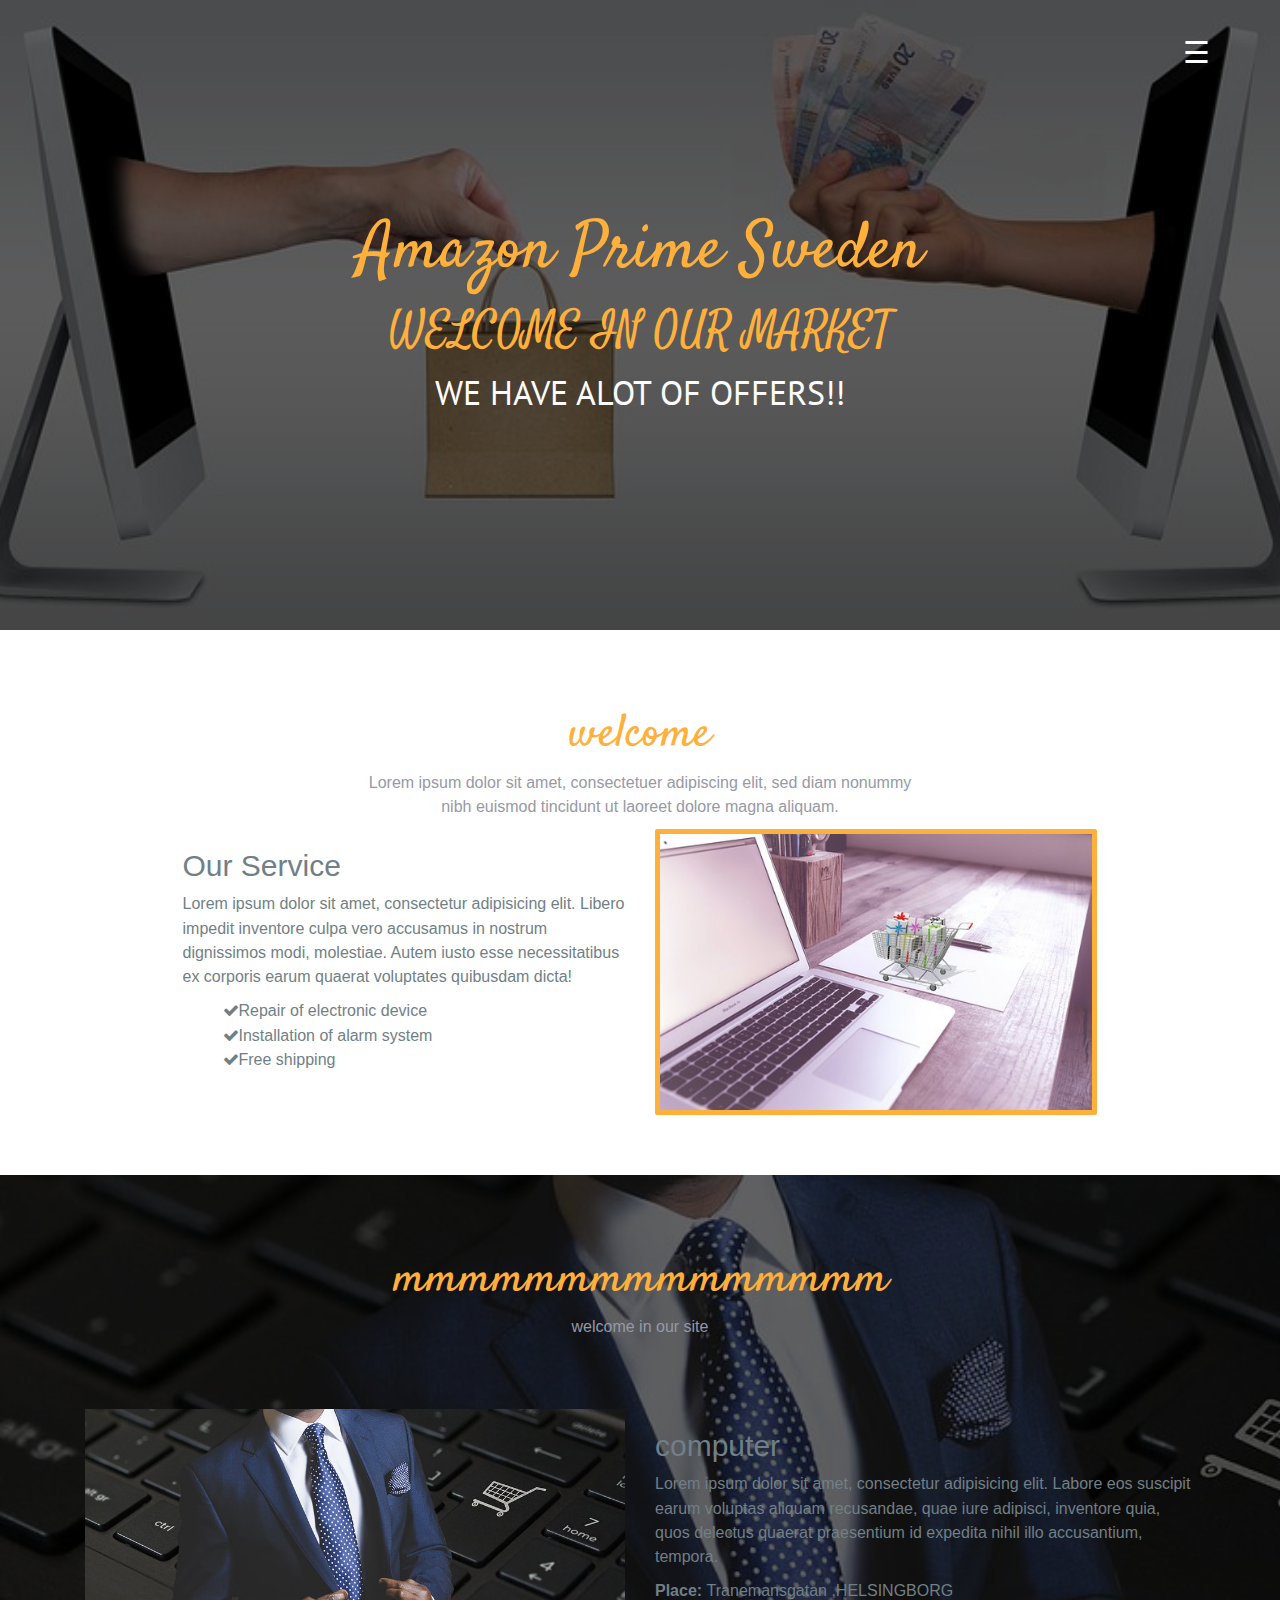
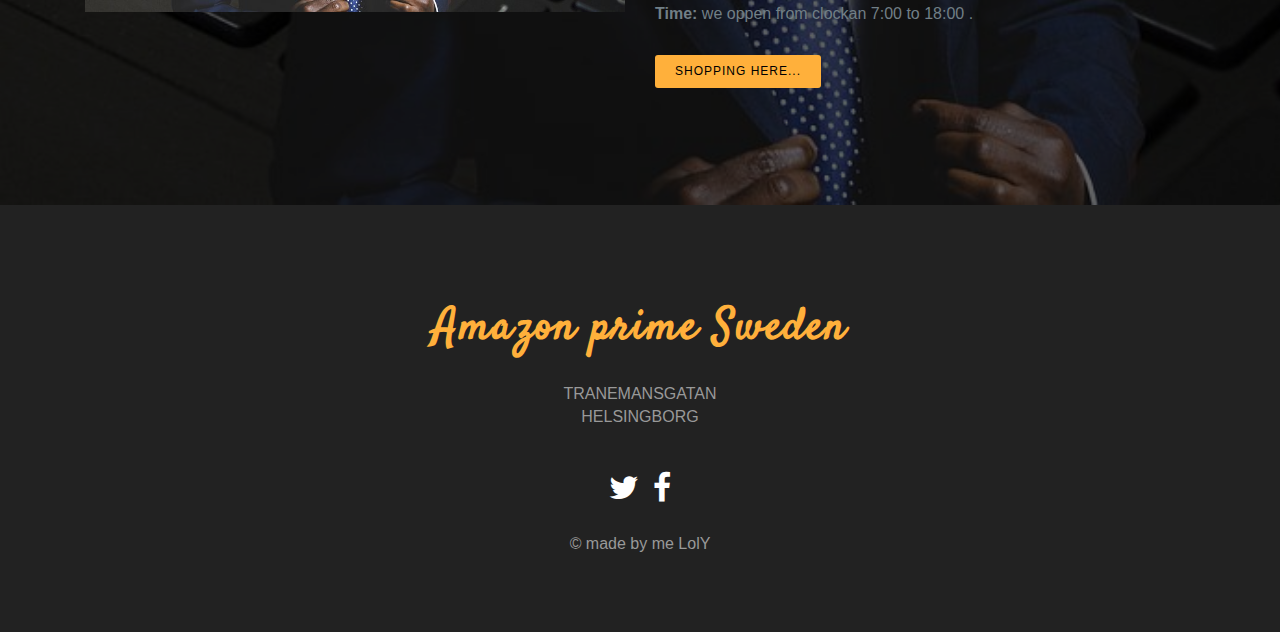
<file: index.html>
<!DOCTYPE html>
<html lang="en">

<head>
  <meta charset="utf-8">
  <meta name="viewport" content="width=device-width, initial-scale=1">
  <title>Amazon prime Sweden</title>
  <meta name="description" content="Free Bootstrap Theme by BootstrapMade.com">
  <meta name="keywords" content="free website templates, free bootstrap themes, free template, free bootstrap, free website template">

  <link rel="stylesheet" type="text/css" href="https://fonts.googleapis.com/css?family=Satisfy|Bree+Serif|Candal|PT+Sans">
  <link rel="stylesheet" type="text/css" href="css/font-awesome.min.css">
  <link rel="stylesheet" type="text/css" href="css/bootstrap.min.css">
  <link rel="stylesheet" type="text/css" href="css/style.css">
   
</head>

<body>
  <!--banner-----nav-->
  <section id="banner">
    <div class="bg-color">
      <header id="header">
        <div class="container">
          <div id="mySidenav" class="sidenav">
            <a href="javascript:void(0)" class="closebtn" onclick="closeNav()">&times;</a>
            <a href="#about">About</a>
            <a href="#event">Event</a>
            <a href="#menu-list">Menu</a>
            <a href="#contact">Service</a>
          </div>
          <!-- Use any element to open the sidenav -->
          <span onclick="openNav()" class="pull-right menu-icon">☰</span>
        </div>
      </header>
      <div class="container">
        <div class="row">
          <div class="inner text-center">
            <h1 class="logo-name">Amazon Prime Sweden </h1>
            <h2>WELCOME IN OUR MARKET</h2>
            <p>WE HAVE ALOT OF OFFERS!!</p>
          </div>
        </div>
      </div>
    </div>
  </section>
  <!-- / banner -->
  <!--about---------------->
  <section id="about" class="section-padding">
    <div class="container">
      <div class="row">
        <div class="col-md-12 text-center marb-35">
          <h1 class="header-h">welcome </h1>
          <p class="header-p">Lorem ipsum dolor sit amet, consectetuer adipiscing elit, sed diam nonummy
            <br>nibh euismod tincidunt ut laoreet dolore magna aliquam. </p>
        </div>
        <div class="col-md-1"></div>
        <div class="col-md-10">
          <div class="col-md-6 col-sm-6">
            <div class="about-info">
              <h2 class="heading">Our Service</h2>
              <p>Lorem ipsum dolor sit amet, consectetur adipisicing elit. Libero impedit inventore culpa vero accusamus in nostrum dignissimos modi, molestiae. Autem iusto esse necessitatibus ex corporis earum quaerat voluptates quibusdam dicta!</p>
              <div class="details-list">
                <ul>
                  <li><i class="fa fa-check"></i>Repair of electronic device</li>
                  <li><i class="fa fa-check"></i>Installation of alarm system</li>
                  <li><i class="fa fa-check"></i>Free shipping </li>
                  
                </ul>
              </div>
            </div>
          </div>
          <div class="col-md-6 col-sm-6">
            <img src="img/res01.jpg" alt="" class="img-responsive">
          </div>
        </div>
        <div class="col-md-1"></div>
      </div>
    </div>
  </section>
  <!--/about-->
  <!-- event -->
  <section id="event">
    <div class="bg-color" class="section-padding">
      <div class="container">
        <div class="row">
          <div class="col-xs-12 text-center" style="padding:60px;">
            <h1 class="header-h">mmmmmmmmmmmmmmm</h1>
            <p class="header-p">welcome in our site</p>
          </div>
          <div class="col-md-12" style="padding-bottom:60px;">
            <div class="item active left">
              <div class="col-md-6 col-sm-6 left-images">
                <a href="index1.html">
                <img src="img/res02.jpg" class="img-responsive">
              </a>
              </div>
              <div class="col-md-6 col-sm-6 details-text">
                <div class="content-holder">
                  <h2>computer</h2>
                  <p>Lorem ipsum dolor sit amet, consectetur adipisicing elit. Labore eos suscipit earum voluptas aliquam recusandae, quae iure adipisci, inventore quia, quos delectus quaerat praesentium id expedita nihil illo accusantium, tempora.</p>
                  <address>
                              <strong>Place: </strong>
                              Tranemansgatan ,HELSINGBORG
                              <br>
                              <strong>Time: </strong>
                              we oppen from clockan 7:00 to 18:00 .
                            </address>
                  <a class="btn btn-imfo btn-read-more" href="index1.html">Shopping here...</a>
                </div>
              </div>
            </div>
          </div>
        </div>
      </div>
    </div>
  </section>
  <!--/ event -->
   
  <!-- footer -->
  <footer class="footer text-center">
    <div class="footer-top">
      <div class="row">
        <div class="col-md-offset-3 col-md-6 text-center">
          <div class="widget">
            <h4 class="widget-title">Amazon prime Sweden</h4>
            <address>TRANEMANSGATAN<br>HELSINGBORG</address>
            <div class="social-list">
              <a href="#"><i class="fa fa-twitter" aria-hidden="true"></i></a>
              <a href="#"><i class="fa fa-facebook" aria-hidden="true"></i></a>
            </div>
            <p class="copyright clear-float">
              © made by me LolY
              <div class="credits">
                 
                 
              </div>
            </p>
          </div>
        </div>
      </div>
    </div>
  </footer>
  <!-- / footer -->

  <script src="js/jquery.min.js"></script>
  <script src="js/jquery.easing.min.js"></script>
  <script src="js/bootstrap.min.js"></script>
  <script src="js/custom.js"></script>
  <script src="contactform/contactform.js"></script>

</body>

</html>
</file>
<file: css/style.css>
body {
	font-size: 15px;
    line-height: 1.52;
    color: #717f86;
    font-size: 16px;
	font-family: 'Open Sans', sans-serif;
    font-weight: 400;
    overflow-x: hidden;
}
ol, ul {
	list-style: none;
}
blockquote, q {
	quotes: none;
}
blockquote:before, blockquote:after,
q:before, q:after {
	content: '';
	content: none;
}
table {
	border-collapse: collapse;
	border-spacing: 0;
}
/*--- to do banner---------*/
#banner{
    background: url(../img/banner-bg.jpg) no-repeat center top;
    background-size: cover;
    min-height: 630px;
}
.bg-color{
    background-color: RGBA(0, 0, 0, 0.61);
    min-height: 630px;
}
#banner h2{
    font-family: 'Satisfy', sans-serif;
    font-size: 45px;
    color: #FFB03B;
}
#banner p{
    font-family: 'PT Sans', sans-serif;
    color: #fcfcfc;
    font-size: 34px;
}
.section-padding{
    padding: 60px 0px;
}
/*--logo--Amazon prime*/
.logo-name{
    font-family: 'Satisfy', sans-serif;
    font-size: 65px;
    margin-top: 140px;
    color: #FFB03B;
}
/*---navside-----*/
.sidenav {
    height: 100%;
    width: 0;
    position: fixed;
    z-index: 1;
    top: 0;
    right: 0;
    background-color: #111;
    overflow-x: hidden;
    padding-top: 60px;
    transition: 0.5s;
}
.sidenav a {
    padding: 8px 8px 8px 32px;
    text-decoration: none;
    font-size: 25px;
    color: #818181;
    display: block;
    transition: 0.3s
}
.sidenav a:hover, .offcanvas a:focus{
    color: #f1f1f1;
}
.closebtn {
    position: absolute;
    top: 0;
    right: 25px;
    font-size: 36px !important;
    margin-left: 50px;
}
/*--------*/
#main {
    transition: margin-left .5s;
    padding: 20px;
}
.menu-icon
{
    color: #fff;
    font-size: 30px;
    margin-top: 30px;
    cursor: pointer;
}
/*---header-----*/
.header-h {
    color: #FFB03B;
    font-size: 46px;
    font-family: 'Satisfy', sans-serif;
    font-weight: 300;
}
.header-p {
    color: #9699a6;
    font-size: 16px;
}
/*----------*/
.msg-row {
    margin-top: 56px;
}
/*---sätt media---*/
.media-body, .media-left, .media-right {
    display: table-cell;
    vertical-align: top;
}
.bg-13 {background-color: #f04e4e;
    width: 70px;
    height: 70px;
    border-radius: 50%;
}
.contact-icon {
    color: #fff;
    position: absolute;
    left: 34px;
    font-size: 32px;
    margin-top: 18px;
}
.bg-1 {
    background-color: #fecc17;
    width: 70px;
    height: 70px;
    border-radius: 50%;
}
.bg-14 {
    background-color: #ccdb38;
    width: 70px;
    height: 70px;
    border-radius: 50%;
}
.dark-blue {
    color: #31364c;
    font-size: 24px;
    margin-top: 0;
}
.light-blue {
    color: #9699a6;
    font-size: 16px;
    margin-bottom: 1px;
}
/*
 */
#about img
{
    border: 5px solid rgb(255, 176, 59);
    border-radius: 2px;
}
/*----larg bic----*/
#event{
    background: url('../img/res02.jpg') no-repeat;
    background-size: cover;
}
/*----btn----*/
.btn-read-more {
    background: #FFB03B;
    padding: 7px 19px;
    font-family: 'Roboto', sans-serif;
    font-size: 12px;
    line-height: 17px;
    font-weight: 400;
    letter-spacing: 1px;
    border-radius: 3px;
    color: #000;
    text-transform: uppercase;
    margin-top: 10px;
}
.btn-read-more:hover
{
    color: #000;
}
#Container .mix{
    display: none;
}
 
/*----foter---------*/
.footer {
    width: 100%;
    background-color: #222;
    position: relative;
    z-index: 1;
}
.footer a {
    color: #fff;
}

.footer .footer-top {
    padding-top: 9rem;
    padding-bottom: 5rem;
}
.footer .widget-title, .footer .widget-title a {
    font-size: 1.4rem;
    font-weight: 700;
    letter-spacing: 0.2rem;
    color: #999;
}
.footer .widget-title{
    padding-bottom: 20px;
    font-family: 'Satisfy', sans-serif;
    font-size: 44px;
    color: #FFB03B;
}
.footer .widget, .footer address {
    color: #999;
    text-transform: none;
    font-style: normal;
    padding-bottom: 15px;
}
.footer .navigation, .footer .social-list {
    float: none;
    margin-bottom: 20px;
}
.list-horizontal li {
    display: inline-block;
}
#contact{
    background-color: rgba(221, 221, 221, 0.33);
}
.footer .social-list a {
    font-size: 32px;
    font-weight: normal;
    color: #fff;
    text-transform: uppercase;
    margin: 0 5px;
}
/*---conditions---*/
@media (min-width: 768px) and (max-width: 980px) {
    .content-holder h2 {
        font-size: 23px;
    }
    .details-text p {
        line-height: 16.6px;
    }
}
@media (min-width: 451px) and (max-width: 767px) {
    .details-text {
        border:0px;
        border-bottom: 2px solid #A87F41;
    }
}
@media (min-width: 20px) and (max-width: 450px) {
    
    .details-text {
        border:0px;
        border-bottom: 2px solid #A87F41;
    }
    .header-h {
        font-size: 35px;
    }
    .header-p, body{
        font-size: 14px;
    }
    .about-info, .mr-15{
        margin-bottom: 15px;
    }
    #banner h2{
        font-size: 25px;
    }
    #banner p{
        font-size: 25px;
    }
    .sidenav {padding-top: 15px;}
    .sidenav a {font-size: 18px;}
}
</file>
